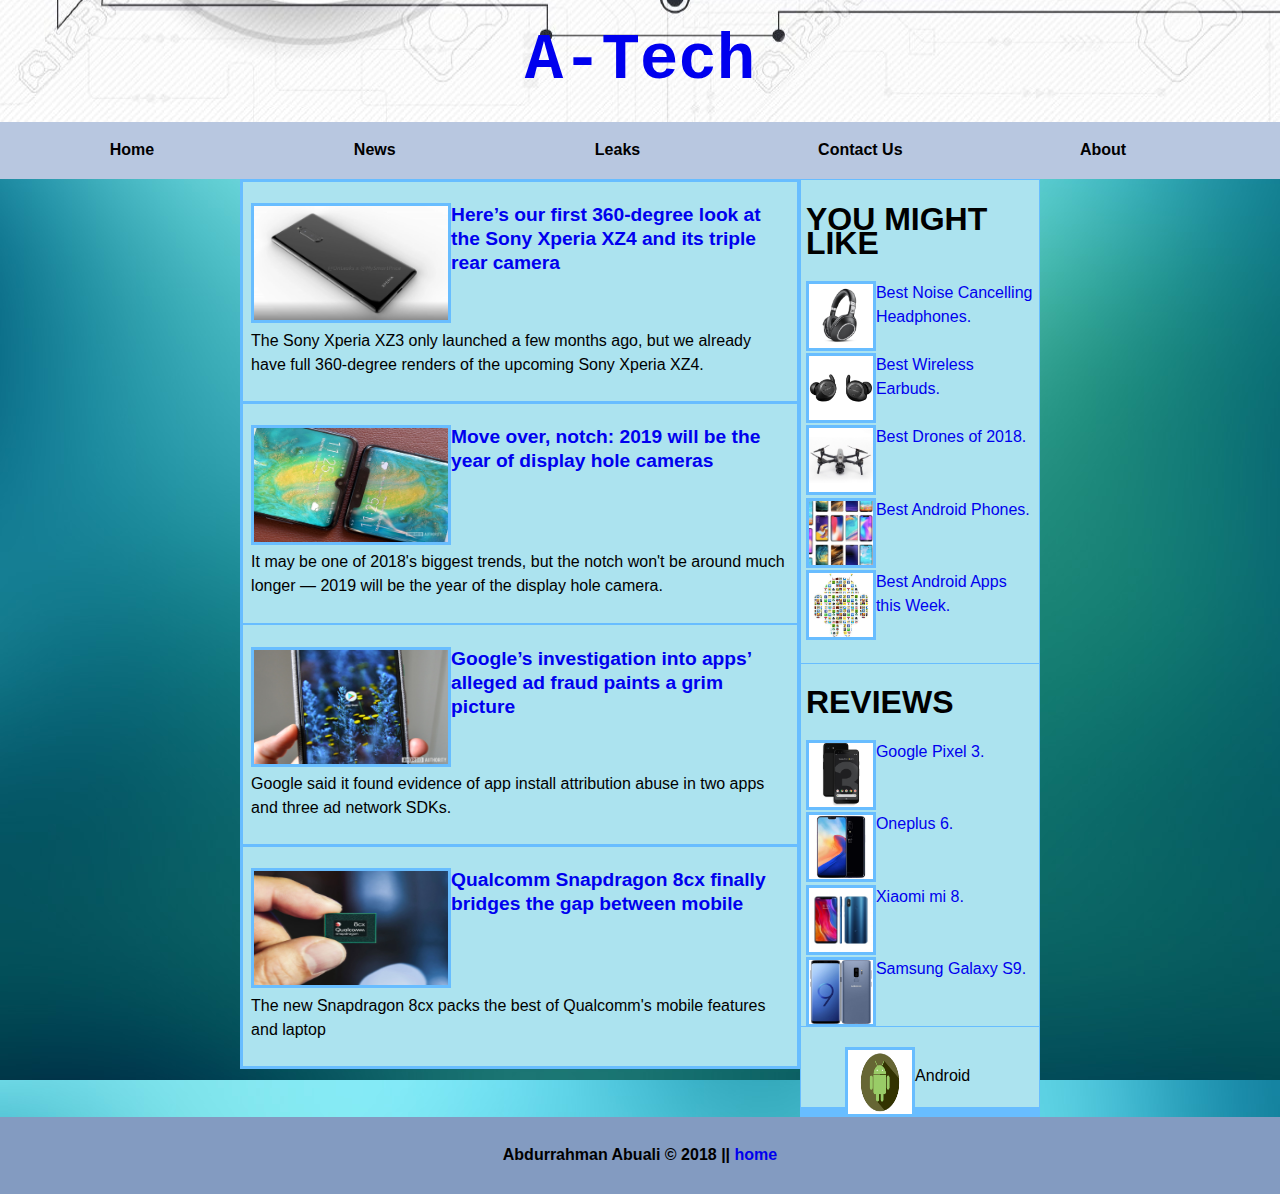
<file: Web Page/index.html>
<!doctype html>
<html lang="en">
	<head>
		<meta charset="utf-8">
		<title> A-Tech</title>
		<link rel="stylesheet" type="text/css" href="css/css.css">
	</head>
	<body class="bgimage">
		<header class="headerImage">
			<h1><a href="index.html">A-Tech</a></h1>
		</header class="headerImage">
		<nav>
				<ul>
					<li><a href="#">Home</a></li>
					<li><a href="#">News</a></li>
					<li><a href="#">Leaks</a></li>
					<li><a href="#">Contact Us</a></li>
					<li><a href="#">About</a></li>
				</ul>
		</nav>
		<main id="pageBody">
		<article>
			<div>
				<h1><a href="#">
				<img src="images/pic1.jpg">Here’s our first 360-degree look at the Sony Xperia XZ4 and its triple rear camera</a></h1>
					<p>The Sony Xperia XZ3 only launched a few months ago, but we already have full 360-degree renders of the upcoming Sony Xperia XZ4.</p>
			</div>
			<div>
				
				<h1><a href="#"><img src="images/pic2.jpg">Move over, notch: 2019 will be the year of display hole cameras</a></h1>
					<p>It may be one of 2018's biggest trends, but the notch won't be around much longer — 2019 will be the year of the display hole camera.</p>
			</div>
			<div>
				<h1><a href="#">
				<img src="images/pic3.jpg">Google’s investigation into apps’ alleged ad fraud paints a grim picture</a></h1>
					<p>Google said it found evidence of app install attribution abuse in two apps and three ad network SDKs.</p>
			</div>
			<div>
				<h1><a href="#">
				<img src="images/pic4.jpg">Qualcomm Snapdragon 8cx finally bridges the gap between mobile </a></h1>
					<p>The new Snapdragon 8cx packs the best of Qualcomm's mobile features and laptop </p>
			</div>
		</article>
		<aside>
			<div>
				<h1>YOU MIGHT LIKE</h1>
					<p><a href="#"><img src="images/aside1.jpg">
					Best Noise Cancelling Headphones.</a></p>
					<p><a href="#"><img src="images/aside2.jpg">
					Best Wireless Earbuds.</a></p>
					<p><a href="#"><img src="images/aside3.jpg">
					Best Drones of 2018.</a></p>
					<p><a href="#"><img src="images/aside4.jpg">
					Best Android Phones.</a></p>
					<p><a href="#"><img src="images/aside5.jpg">
					Best Android Apps this Week.<br/>&nbsp;</a></p>
			</div>
			<div>
				<h1>REVIEWS</h1>
					<p><a href="#"><img src="images/aside6.jpg">
					Google Pixel 3.</a></p>
					<p><a href="#"><img src="images/aside7.jpg">
					Oneplus 6.</a></p>
					<p><a href="#"><img src="images/aside8.jpg">
					Xiaomi mi 8.</a></p>
					<p><a href="#"><img src="images/aside9.jpg">
					Samsung Galaxy S9.<br/>&nbsp;</a></p>
			</div>
			<div>
			<figure>
				<p><img src="images/android.jpg"><figcaption>Android</figcaption>
				</figure>
				</div>
		</aside>
		</main>
				
		<footer>
			<p>Abdurrahman Abuali &#169; 2018 || <a href="index.html">home</a></p>
		</footer>
	</body>
</file>
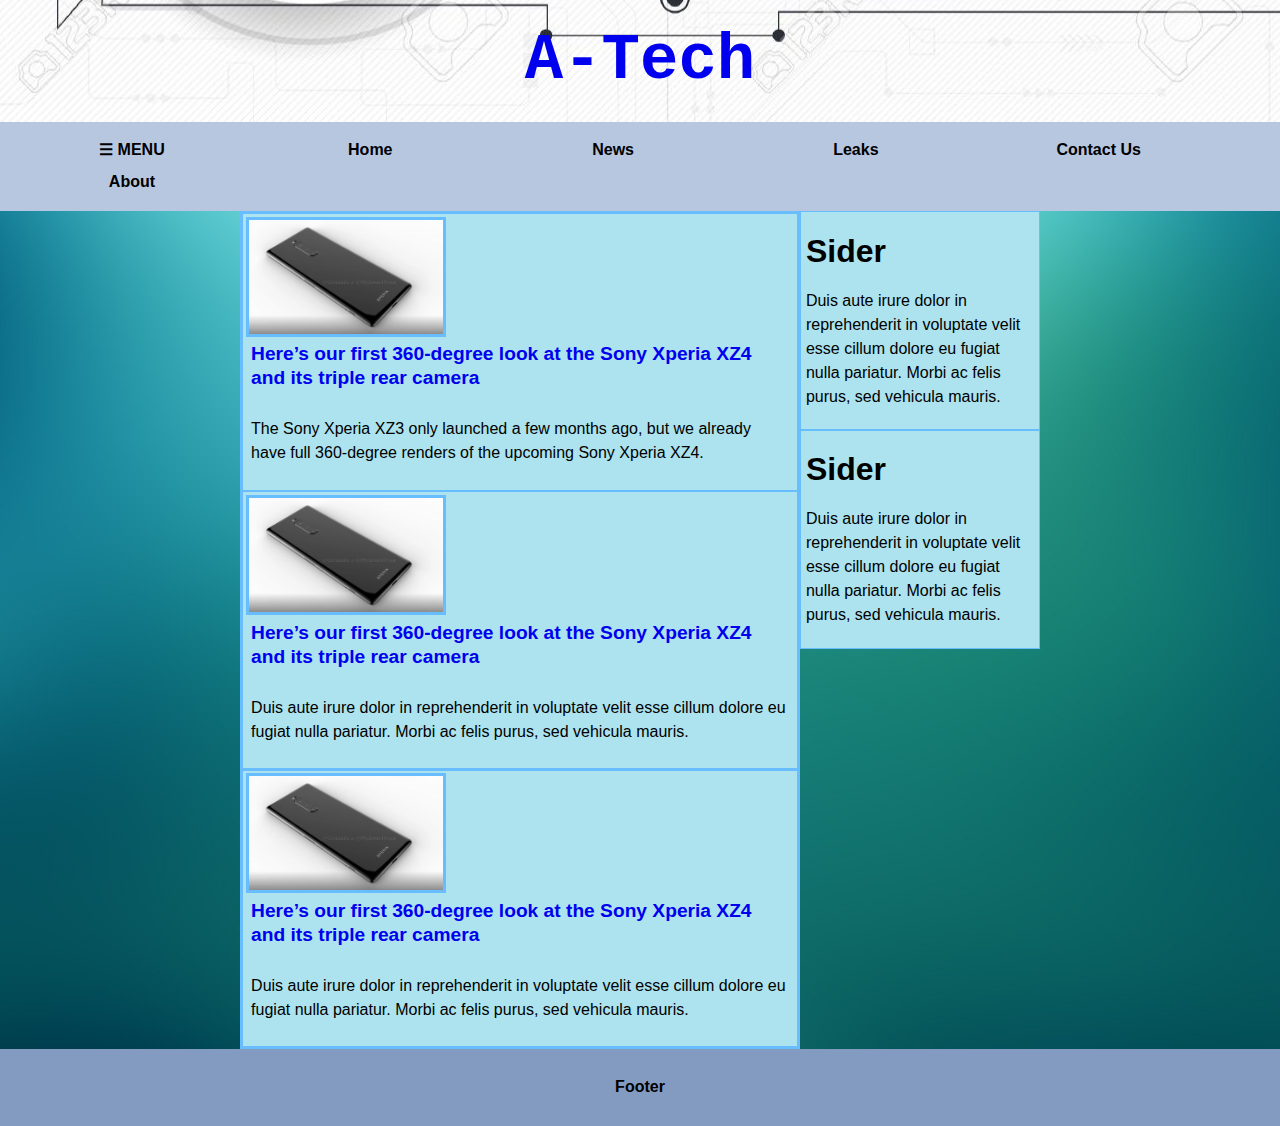
<file: Web Page/index1.html>
<!doctype html>
<html lang="en">
	<head>
		<meta charset="utf-8">
		<title> A-Tech</title>
		<link rel="stylesheet" type="text/css" href="css/css.css">
	</head>
	<body class="bgimage">
		<header class="headerImage">
			<h1><a href="index.html">A-Tech</a></h1>
		</header class="headerImage">
		<nav>
				<ul class="topnav">
					<li class="icon"><a href="#">&#9776;&nbsp;MENU</a></ali>
					<li class="hide"><a href="#">Home</a></li>
					<li class="hide"><a href="#">News</a></li>
					<li class="hide"><a href="#">Leaks</a></li>
					<li class="hide"><a href="#">Contact Us</a></li>
					<li class="hide"><a href="#">About</a></li>
				</ul>
				<script src="https://code.jquery.com/jquery-3.3.1.min.js"></script>
				<script src="responsive.js"></script>

		</nav>
		<main id="pageBody">
		<article>
			<div>
				<img src="images/pic1.jpg">
				<h1><a href="#">Here’s our first 360-degree look at the Sony Xperia XZ4 and its triple rear camera</a></h1>
					<p>The Sony Xperia XZ3 only launched a few months ago, but we already have full 360-degree renders of the upcoming Sony Xperia XZ4.</p>
			</div>
			<div>
				<img src="images/pic1.jpg">
				<h1><a href="#">Here’s our first 360-degree look at the Sony Xperia XZ4 and its triple rear camera</a></h1>
					<p>Duis aute irure dolor in reprehenderit in voluptate velit esse cillum dolore eu fugiat nulla pariatur. Morbi ac felis purus, sed vehicula mauris.</p>
			</div>
			<div>
				<img src="images/pic1.jpg">
				<h1><a href="#">Here’s our first 360-degree look at the Sony Xperia XZ4 and its triple rear camera</a></h1>
					<p>Duis aute irure dolor in reprehenderit in voluptate velit esse cillum dolore eu fugiat nulla pariatur. Morbi ac felis purus, sed vehicula mauris.</p>
			</div>
		</article>
		<aside>
			<div>
				<h1>Sider</h1>
					<p>Duis aute irure dolor in reprehenderit in voluptate velit esse cillum dolore eu fugiat nulla pariatur. Morbi ac felis purus, sed vehicula mauris.</p>
			</div>
			<div>
				<h1>Sider</h1>
					<p>Duis aute irure dolor in reprehenderit in voluptate velit esse cillum dolore eu fugiat nulla pariatur. Morbi ac felis purus, sed vehicula mauris.</p>
			</div>
		</aside>
		</main>
				
		<footer>
			<p>Footer</p>
		</footer>
	</body>
</file>
<file: Web Page/css/css.css>
*, *::before, *::after	{
	-webkit-box-sizing : border-box;
	-moz-box-sizing : border-box;
	box-sizing : border-box;
	text-decoration: none;
}
	
body {
	font-family: Tahoma,Geneva, sans-serif;
	font-size: 1em;
	line-height: 200%;
	margin: 0%;
}

/*Header*/
header h1 {
	font-family: "Courier New";
	line-height: 150%;
	margin: 0%;
	padding: 1%;
	color: #666699;
	font-size:4em;
	font-weight:bold;
	text-align: center;
	height:auto;
	max-width:100%;
}


header.headerImage {
	background: url("../images/header.jpg") 100% 100%;
	height:auto;
	max-width:100%;
}


/*Navigate*/
nav ul { 
	margin: 0%;
	padding: 1%;
	list-style-type: none;
	background-color: #b8c7e0;
}

nav li a {
	text-align: center;
	display: block;
	color: black;
	font-weight: bold;
}

nav a:hover {
	color: gray;
}

/*Content*/

main#pageBody{
	max-width: 800px;
	margin: auto;
}

section {
	display: block;
	background: #ace3ef;
	line-height: 150%;
}
section img{
	border:3px solid #68bdff;
	max-width: 100%;
}

article {
	background-color: #68bdff;
}
article div {
	display: block;
	padding: 0.5%;
	margin: 0.5%;
	background: #ace3ef;
	line-height: 150%;
}
article div h1{
	font-size: 1.2em;
}
article div h1, article div p{
	padding: 1%;
	clear: both;
}
article div img{
	border:3px solid #68bdff;
	float: left;
	width: 200px;
	height: 120px;
	clear: both;
}

/*Side Bar*/
aside {
	background: #68bdff;
}
aside div {
	display: block;
	padding: 1%;
	margin: 0.5%;
	background: #ace3ef;
	line-height: 150%;
}

aside h1, aside p{
	padding: 1%;
	clear: both;
	
}
aside img{
	border:3px solid #68bdff;
	width: 70px;
	float: left;
	height: 70px;
}

aside div figure {
	clear: both;
}

/*Footer*/
footer {
	padding: 0.5%;
	font-weight:bold;
	background-color: #839bc1;
	text-align: center;
}

/*Media Queries*/
@media screen and (min-width: 600px)
{
	body{
		
	}
	body.bgimage	{
		background-image: url("../images/background.jpg");
	}
	
	nav li {
		display: inline-block;
		width: 19%;
	}
	
	section {
		width: 70%;
		float: left;
	}
	
	article {
		width: 70%;
		float: left;
	}
	
	aside {
		width: 30%;
		float: left;
	}
	
	footer {
		clear: both;
	}
</file>
